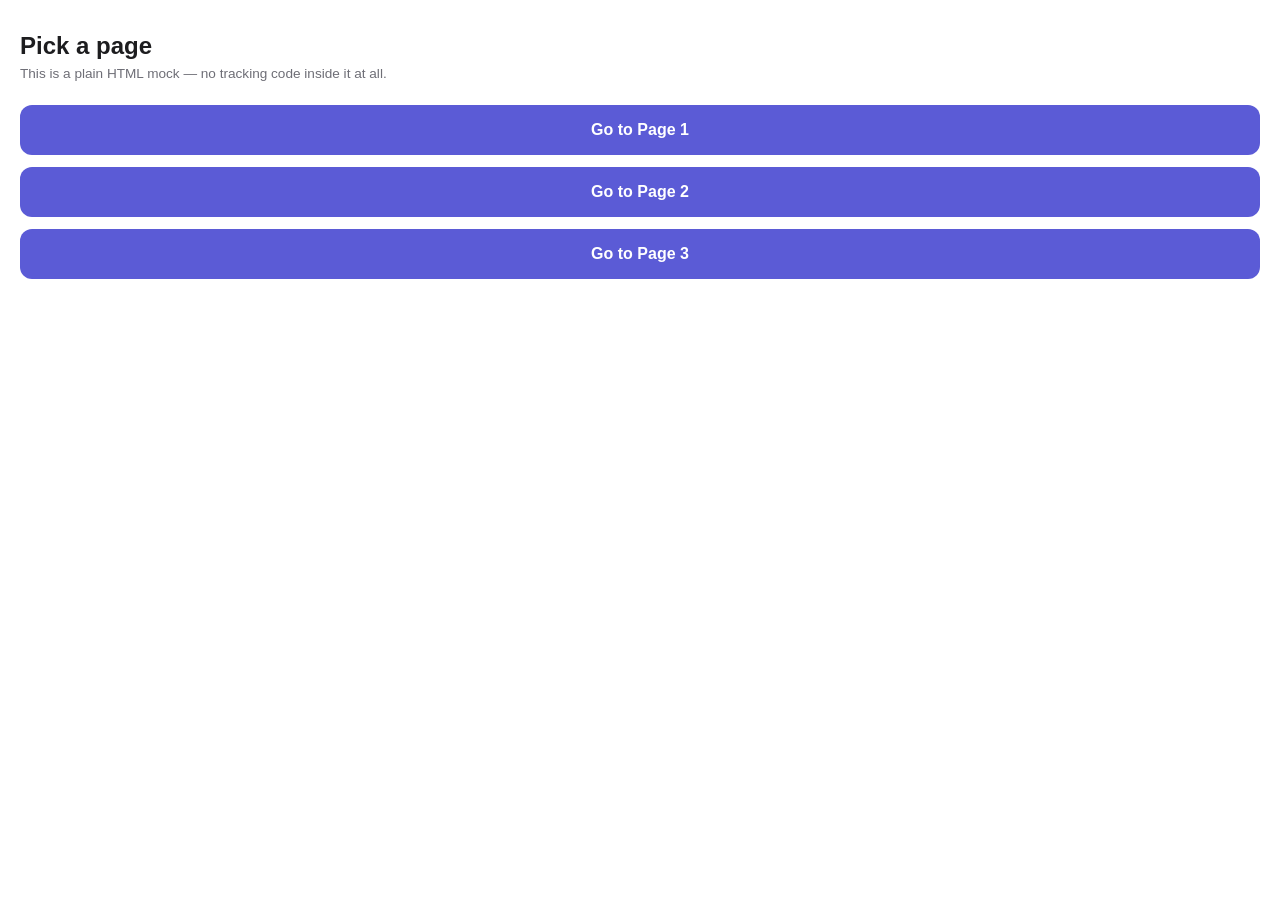
<file: prototypes/demo/index.html>
<!doctype html>
<html>
<head>
<meta charset="utf-8">
<title>Demo Home</title>
<style>
  body{font-family:-apple-system,sans-serif;margin:0;padding:32px 20px;background:#fff;color:#1d1d1f;}
  h2{margin:0 0 6px;}
  p{color:#6e6e76;font-size:0.85rem;margin:0 0 24px;}
  a.btn{display:block;padding:16px;margin-bottom:12px;background:#5b5bd6;color:#fff;text-decoration:none;
        border-radius:12px;text-align:center;font-weight:700;}
</style>
</head>
<body>
<h2>Pick a page</h2>
<p>This is a plain HTML mock &mdash; no tracking code inside it at all.</p>
<a class="btn" href="page1.html">Go to Page 1</a>
<a class="btn" href="page2.html">Go to Page 2</a>
<a class="btn" href="page3.html">Go to Page 3</a>
</body>
</html>
</file>
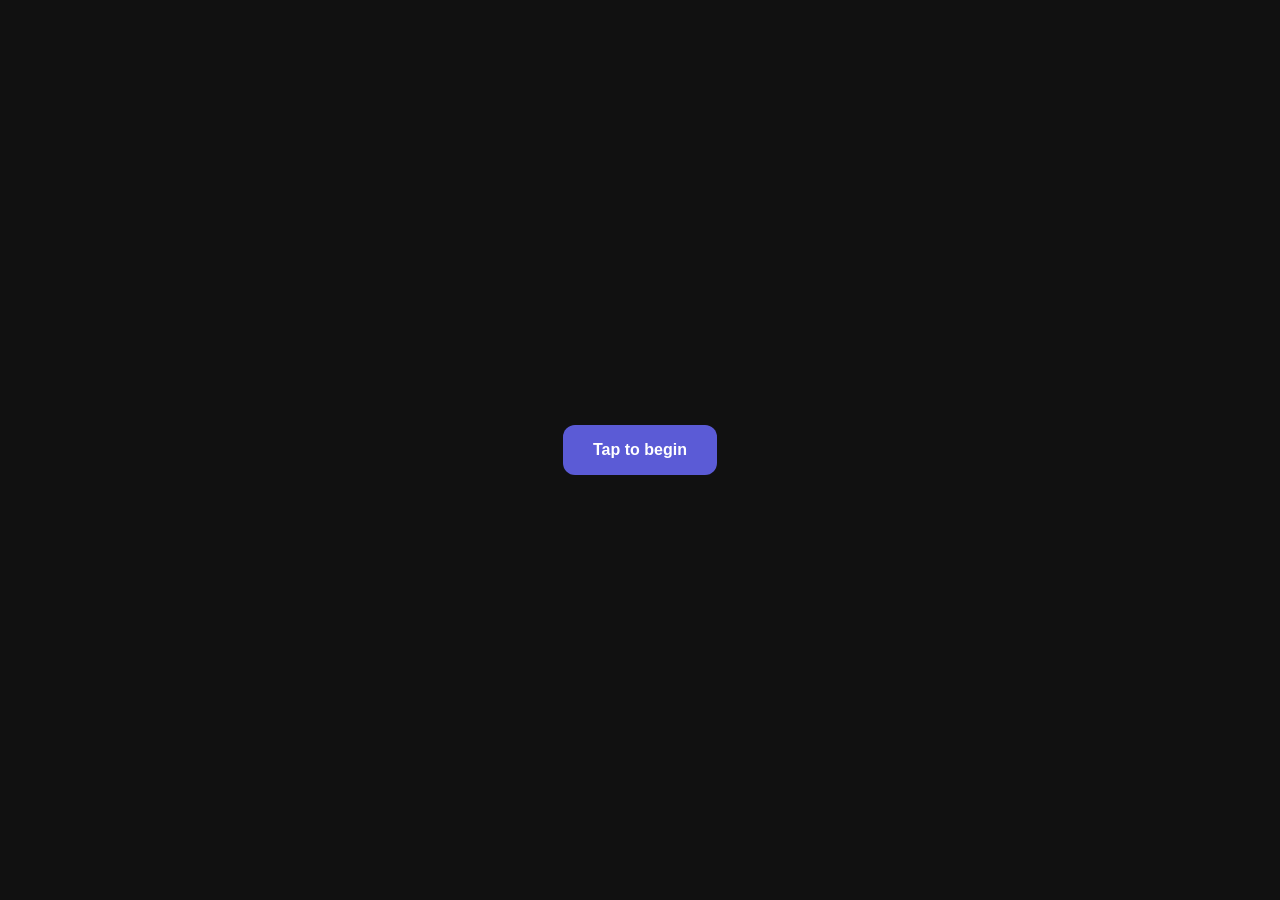
<file: play.html>
<!doctype html>
<html>
<head>
<meta charset="utf-8">
<meta name="viewport" content="width=device-width, initial-scale=1, viewport-fit=cover">
<title>Prototype</title>
<style>
  html,body{margin:0;height:100%;background:#fff;overflow:hidden;overscroll-behavior:none;touch-action:none;}
  #stage{position:fixed;inset:0;overflow:hidden;overscroll-behavior:none;display:none;}
  #protoFrame{display:block;border:0;width:100%;height:100%;}
  #msg{position:fixed;inset:0;display:none;align-items:center;justify-content:center;color:#333;
       font-family:-apple-system,BlinkMacSystemFont,sans-serif;padding:24px;text-align:center;font-size:0.95rem;}
  #startOverlay{position:fixed;inset:0;z-index:200;display:flex;align-items:center;justify-content:center;background:#111;}
  #startBtn{padding:16px 30px;font-size:1rem;font-weight:700;border:none;border-radius:12px;
            background:#5b5bd6;color:#fff;cursor:pointer;font-family:-apple-system,BlinkMacSystemFont,sans-serif;}
</style>
</head>
<body>
<div id="msg"></div>
<div id="startOverlay"><button id="startBtn">Tap to begin</button></div>
<div id="stage">
  <iframe id="protoFrame"></iframe>
</div>

<script type="module">
import { createClient } from 'https://esm.sh/@supabase/supabase-js@2';
import { SUPABASE_URL, SUPABASE_ANON_KEY } from './supabase-config.js';

const params = new URLSearchParams(location.search);
const sessionId = params.get('session');
// `src` is optional now - the tester link is prototype-agnostic. If it's
// not on the URL (the normal case for a link generated by the current
// dashboard), it's looked up from the session's own row instead, and can
// arrive later too if the organizer hasn't picked one yet.
let src = params.get('src') || null;

const msgEl = document.getElementById('msg');
function fail(text) {
  msgEl.textContent = text;
  msgEl.style.display = 'flex';
  document.getElementById('startOverlay').style.display = 'none';
}

document.getElementById('startBtn').addEventListener('click', function () {
  const el = document.documentElement;
  const req = el.requestFullscreen || el.webkitRequestFullscreen || el.msRequestFullscreen;
  if (req) { try { req.call(el); } catch (e) {} }
  document.getElementById('startOverlay').style.display = 'none';
});

if (!sessionId) {
  fail('This link is missing information. Ask your test organizer for the correct link.');
} else {
  init();
}

async function init() {
  let supabase;
  try {
    supabase = createClient(SUPABASE_URL, SUPABASE_ANON_KEY);
  } catch (e) {
    fail('Could not connect.');
    return;
  }

  function reportDeviceSize() {
    supabase.from('sessions').update({ w: window.innerWidth, h: window.innerHeight }).eq('id', sessionId).then(function () {});
  }
  supabase.from('sessions').upsert({ id: sessionId, status: 'active', w: window.innerWidth, h: window.innerHeight }).then(function () {});
  let resizeTimer = null;
  window.addEventListener('resize', function () {
    clearTimeout(resizeTimer);
    resizeTimer = setTimeout(reportDeviceSize, 300);
  });

  const stage = document.getElementById('stage');
  const frame = document.getElementById('protoFrame');

  // Off by default - the tester normally sees zero tracking UI. The
  // organizer can flip this on from the dashboard (live, mid-session) for
  // cases where it helps to have the tester see their own taps too.
  let showTapIndicator = false;

  // The prototype itself lives in the sessions row, not necessarily the
  // URL - look it up if it wasn't given directly. Also pick up the
  // tap-indicator preference from the same row.
  try {
    const { data } = await supabase.from('sessions').select('src, show_tap').eq('id', sessionId).single();
    if (!src && data && data.src) src = data.src;
    if (data) showTapIndicator = !!data.show_tap;
  } catch (e) {}

  let current = src || '';

  function logEvent(evt) {
    supabase.from('events').insert(Object.assign({
      session_id: sessionId,
      t: Date.now()
    }, evt)).then(function (res) { if (res.error) console.warn(res.error); });
  }

  // Uses the prototype's own current viewport size (whatever the tester's
  // real device gives it - no forced width/height), read fresh each time so
  // an orientation change or resize doesn't throw off the normalization.
  function frameSize() {
    try {
      return { w: frame.contentWindow.innerWidth, h: frame.contentWindow.innerHeight };
    } catch (e) {
      return { w: frame.clientWidth || 1, h: frame.clientHeight || 1 };
    }
  }

  // Injects the CSS for the on-screen tap indicator into the prototype's
  // own document (same-origin, so this is safe) - only drawn when
  // showTapIndicator is on. Idempotent per document load.
  function ensureTapRippleStyle(doc) {
    if (doc.getElementById('__tapRippleStyle')) return;
    const style = doc.createElement('style');
    style.id = '__tapRippleStyle';
    style.textContent =
      '.__tap-ripple{position:fixed;width:40px;height:40px;margin-left:-20px;margin-top:-20px;' +
      'border-radius:50%;border:3px solid rgba(91,91,214,0.85);background:rgba(91,91,214,0.18);' +
      'pointer-events:none;z-index:2147483647;animation:__tap-rip 450ms ease-out forwards;}' +
      '@keyframes __tap-rip{0%{transform:scale(0.3);opacity:1;}100%{transform:scale(2.2);opacity:0;}}';
    doc.head.appendChild(style);
  }

  function attach() {
    let doc;
    try { doc = frame.contentDocument; } catch (e) { doc = null; }
    if (!doc) return;
    ensureTapRippleStyle(doc);

    let lastRouteChangeAt = 0;
    let basePath = src;
    try { basePath = frame.contentWindow.location.pathname; } catch (e) {}

    // `current` is what actually gets logged as screen_id (it can carry a
    // scroll-depth suffix on top of the real screen - see
    // updateScrollDepth() below); `screenBase` is the underlying real
    // screen with no such suffix, so the depth bucket has something stable
    // to attach to and resets cleanly on every real screen change.
    let screenBase = src;
    let scrollDepthBucket = 0;

    function updateScreen() {
      lastRouteChangeAt = Date.now();
      try {
        basePath = frame.contentWindow.location.pathname;
        screenBase = basePath + frame.contentWindow.location.hash;
      } catch (e) {}
      scrollDepthBucket = 0;
      current = screenBase;
      logEvent({ type: 'nav', screen_id: current, x: null, y: null, hit: null, target: null });
    }
    updateScreen();

    // Catch SPA-style navigation that doesn't trigger a full page reload
    // (client-side routers using pushState/replaceState, or hash-based routes).
    try {
      const win = frame.contentWindow;
      const pushState = win.history.pushState;
      const replaceState = win.history.replaceState;
      win.history.pushState = function () { pushState.apply(this, arguments); updateScreen(); };
      win.history.replaceState = function () { replaceState.apply(this, arguments); updateScreen(); };
      win.addEventListener('hashchange', updateScreen);
      win.addEventListener('popstate', updateScreen);
    } catch (e) {}

    // Fallback for prototypes that change "screens" by toggling DOM
    // visibility with plain JS - no URL or hash change at all, so the
    // routing detection above never fires. Fingerprints three things: which
    // top-level elements are visible (a whole screen swap), which modals/
    // dialogs are currently open ANYWHERE in the page (not just top-level -
    // a modal is meaningfully a different "screen" even nested deep inside
    // the current one), and which controls are in an "on" state (a toggle,
    // a selected filter chip, an expanded accordion). When the combination
    // settles after a burst of DOM changes, treat it as a distinct screen.
    // Returning to a previously-seen combination reuses the same screen id,
    // so repeat visits still group together in the heatmap.
    //
    // The "on state" part only looks for standard ARIA state attributes
    // (aria-pressed/-selected/-expanded/-checked) and .active/.selected
    // classes - deliberately narrow, so incidental class/style churn
    // elsewhere (a scroll-driven header collapsing, an animation class)
    // doesn't spam new "screens" for every little visual change. A
    // prototype's buttons/filters/tabs need to actually set one of these to
    // be picked up - see the prototype compatibility checklist.
    function stateFingerprint() {
      try {
        const win = frame.contentWindow;
        const parts = [];
        Array.prototype.forEach.call(doc.body.children, function (el) {
          const style = win.getComputedStyle(el);
          if (style.display !== 'none' && style.visibility !== 'hidden' && !el.hidden) {
            parts.push(el.id || el.className || el.tagName);
          }
        });
        Array.prototype.forEach.call(doc.querySelectorAll('[role="dialog"],[aria-modal="true"],dialog[open]'), function (el) {
          const style = win.getComputedStyle(el);
          if (style.display !== 'none' && style.visibility !== 'hidden' && !el.hidden) {
            parts.push('modal:' + (el.id || el.className || el.tagName));
          }
        });
        Array.prototype.forEach.call(doc.querySelectorAll('[aria-pressed="true"],[aria-selected="true"],[aria-expanded="true"],[aria-checked="true"],.active,.selected'), function (el) {
          parts.push('on:' + (el.id || el.className || el.tagName));
        });
        return parts.join('|') || 'default';
      } catch (e) { return 'default'; }
    }
    let mutTimer = null;
    try {
      const mo = new (frame.contentWindow.MutationObserver || MutationObserver)(function () {
        if (Date.now() - lastRouteChangeAt < 400) return;
        clearTimeout(mutTimer);
        mutTimer = setTimeout(function () {
          const candidate = basePath + '#state:' + stateFingerprint();
          if (candidate !== screenBase) {
            screenBase = candidate;
            scrollDepthBucket = 0;
            current = screenBase;
            logEvent({ type: 'nav', screen_id: current, x: null, y: null, hit: null, target: null });
          }
        }, 250);
      });
      mo.observe(doc.body, {
        attributes: true,
        attributeFilter: ['class', 'style', 'hidden', 'open', 'aria-pressed', 'aria-selected', 'aria-expanded', 'aria-checked', 'aria-modal'],
        subtree: true,
        childList: true
      });
    } catch (e) {}

    doc.addEventListener('click', function (e) {
      const size = frameSize();
      const x = e.clientX / size.w;
      const y = e.clientY / size.h;
      let hit = false, label = null;
      const el = e.target;
      const interactive = el && el.closest ? el.closest('a,button,input,select,textarea,[onclick],[role="button"],[tabindex]') : null;
      if (interactive) {
        hit = true;
        label = (interactive.getAttribute('aria-label') || interactive.getAttribute('title') ||
          (interactive.textContent || '').trim() || interactive.tagName.toLowerCase()).slice(0, 60);
      }
      logEvent({ type: 'tap', screen_id: current, x: x, y: y, hit: hit, target: label });

      if (showTapIndicator) {
        const d = doc.createElement('div');
        d.className = '__tap-ripple';
        d.style.left = e.clientX + 'px';
        d.style.top = e.clientY + 'px';
        doc.body.appendChild(d);
        setTimeout(function () { d.remove(); }, 500);
      }
    }, true);

    // Builds a stable-ish CSS selector path for an element, so the watch
    // dashboard can find the SAME element again inside its own copy of the
    // prototype and replay a scroll onto it specifically (rather than only
    // ever scrolling the top-level page).
    function cssPath(el) {
      if (!el || el.nodeType !== 1 || el === doc.body) return '';
      const parts = [];
      let node = el;
      while (node && node.nodeType === 1 && node !== doc.body) {
        let part = node.tagName.toLowerCase();
        if (node.id) { parts.unshift(part + '#' + node.id); break; }
        let idx = 1, sib = node;
        while ((sib = sib.previousElementSibling)) { if (sib.tagName === node.tagName) idx++; }
        part += ':nth-of-type(' + idx + ')';
        parts.unshift(part);
        node = node.parentElement;
      }
      return parts.join('>');
    }

    // Mirror scroll position too (covers drag-to-scroll / swipe gestures,
    // since those all end up firing native 'scroll' events regardless of
    // whether they came from touch, wheel, or trackpad input).
    //
    // 'scroll' events don't bubble, but a capture-phase listener on the
    // document still sees them fire on ANY descendant during the capture
    // pass - so this catches scrolling inside nested scrollable containers
    // (a product list, a modal body, etc.), not just top-level page scroll.
    // Each scrolled element is tracked/throttled separately so scrolling two
    // different containers around the same time doesn't drop either one.
    // Splits a long single page into separate heatmap "pages" once the
    // tester has scrolled past roughly half a screen's worth and stopped
    // there - covers prototypes that reveal what's effectively a different
    // screen by scrolling rather than any navigation. Deliberately cheap:
    // just rounds scrollTop into half-viewport buckets (values already on
    // hand from the scroll listener below) and waits for scrolling to go
    // quiet before committing - no extra observers, no geometry queries.
    // Only applies to the top-level page, not inner scroll containers
    // (a product list, a modal), which are about repositioning content
    // rather than moving to a different "page".
    let scrollSettleTimer = null;
    function updateScrollDepth(scrollEl) {
      const vh = frame.contentWindow.innerHeight || 1;
      const bucket = Math.round(scrollEl.scrollTop / (vh / 2));
      clearTimeout(scrollSettleTimer);
      scrollSettleTimer = setTimeout(function () {
        if (bucket === scrollDepthBucket) return;
        scrollDepthBucket = bucket;
        current = bucket > 0 ? screenBase + '~~scroll:' + bucket : screenBase;
        logEvent({ type: 'nav', screen_id: current, x: null, y: null, hit: null, target: null });
      }, 400);
    }

    const lastScrollLogByTarget = new WeakMap();
    doc.addEventListener('scroll', function (e) {
      let el = e.target;
      if (!el || el.nodeType !== 1) el = null;
      const rootEl = doc.scrollingElement || doc.documentElement;
      const scrollEl = el || rootEl;
      const now = Date.now();
      const last = lastScrollLogByTarget.get(scrollEl) || 0;
      if (now - last < 120) return;
      lastScrollLogByTarget.set(scrollEl, now);
      const sel = scrollEl === rootEl ? '' : cssPath(scrollEl);
      logEvent({ type: 'scroll', screen_id: current, x: scrollEl.scrollLeft, y: scrollEl.scrollTop, hit: null, target: sel });
      if (scrollEl === rootEl) updateScrollDepth(scrollEl);
    }, true);
  }

  frame.addEventListener('load', attach);

  function loadPrototype(newSrc) {
    src = newSrc;
    current = src;
    msgEl.style.display = 'none';
    stage.style.display = 'block';
    frame.src = src;
  }

  if (src) {
    loadPrototype(src);
  } else {
    msgEl.textContent = 'Waiting for the test organizer to choose a prototype…';
    msgEl.style.display = 'flex';
  }

  // Listen for a remote "restart" signal from the watch dashboard, the
  // organizer switching to a different prototype mid-session (or choosing
  // one for the first time, if this link was opened before they had), and
  // the tap-indicator toggle - all come through the same sessions row.
  let lastRestartAt = null;
  supabase
    .channel('session-ctl-' + sessionId)
    .on('postgres_changes', { event: 'UPDATE', schema: 'public', table: 'sessions', filter: 'id=eq.' + sessionId }, function (payload) {
      if (payload.new) showTapIndicator = !!payload.new.show_tap;

      const s = payload.new && payload.new.src;
      if (s && s !== src) {
        loadPrototype(s);
        return;
      }
      const r = payload.new && payload.new.restart_at;
      if (r != null && r !== lastRestartAt && src) {
        lastRestartAt = r;
        const bust = src.indexOf('?') >= 0 ? '&' : '?';
        frame.src = src + bust + '_r=' + Date.now();
      }
    })
    .subscribe();
}
</script>
</body>
</html>
</file>
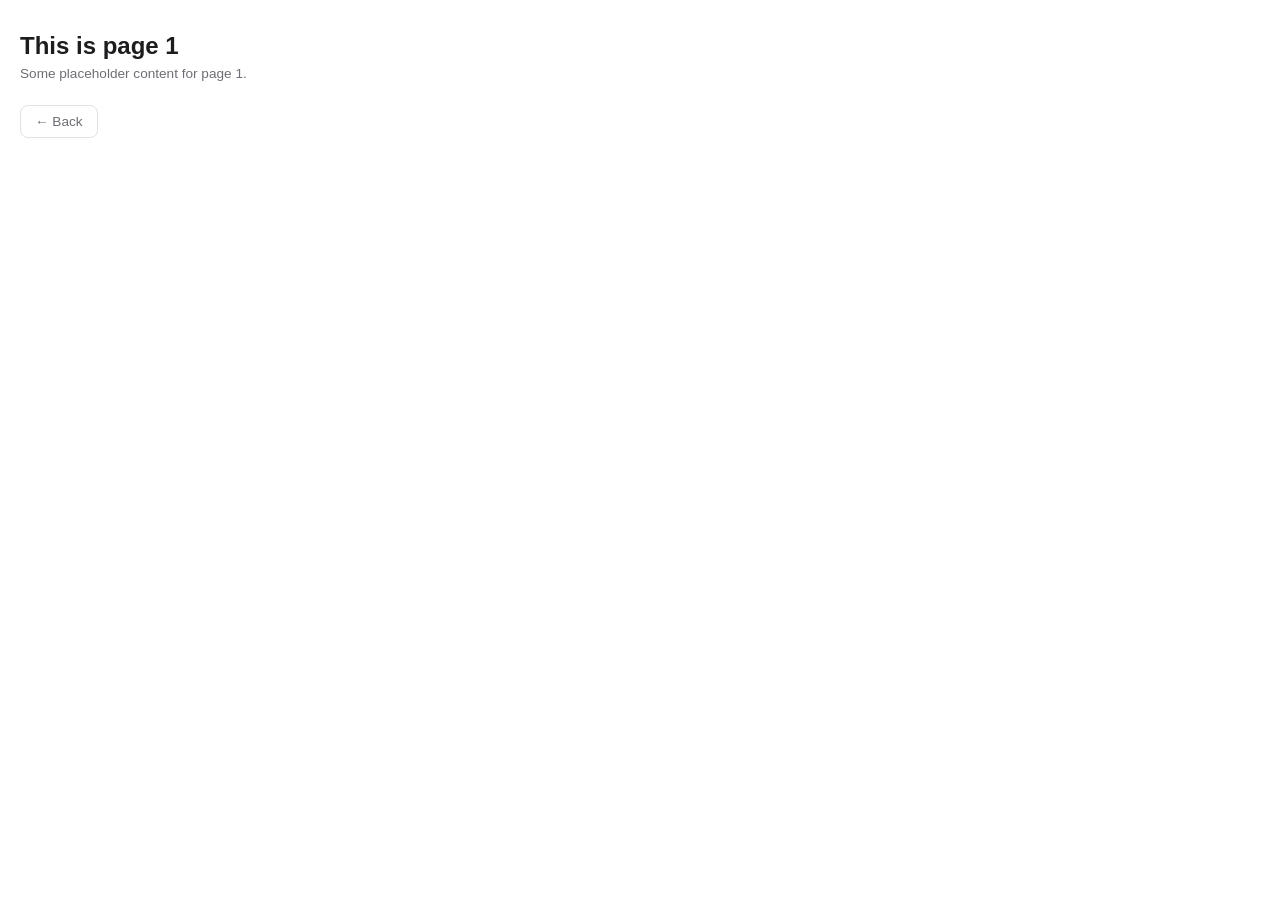
<file: prototypes/demo/page1.html>
<!doctype html>
<html>
<head>
<meta charset="utf-8">
<title>Demo Page 1</title>
<style>
  body{font-family:-apple-system,sans-serif;margin:0;padding:32px 20px;background:#fff;color:#1d1d1f;}
  h2{margin:0 0 6px;}
  p{color:#6e6e76;font-size:0.85rem;margin:0 0 24px;}
  a.back{display:inline-block;color:#6e6e76;text-decoration:none;font-size:0.85rem;border:1px solid #e2e2e6;
         border-radius:8px;padding:8px 14px;}
</style>
</head>
<body>
<h2>This is page 1</h2>
<p>Some placeholder content for page 1.</p>
<a class="back" href="index.html">&larr; Back</a>
</body>
</html>
</file>
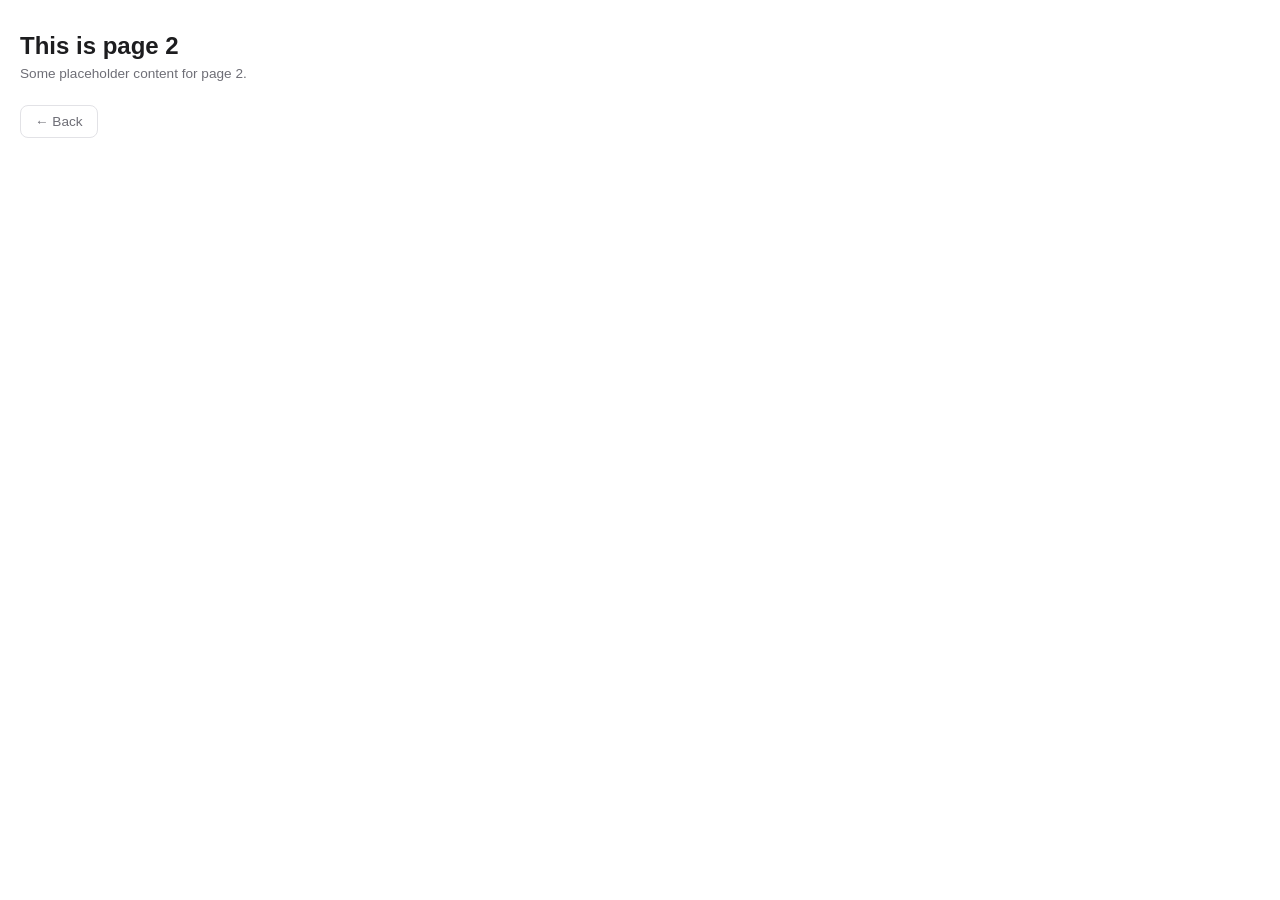
<file: prototypes/demo/page2.html>
<!doctype html>
<html>
<head>
<meta charset="utf-8">
<title>Demo Page 2</title>
<style>
  body{font-family:-apple-system,sans-serif;margin:0;padding:32px 20px;background:#fff;color:#1d1d1f;}
  h2{margin:0 0 6px;}
  p{color:#6e6e76;font-size:0.85rem;margin:0 0 24px;}
  a.back{display:inline-block;color:#6e6e76;text-decoration:none;font-size:0.85rem;border:1px solid #e2e2e6;
         border-radius:8px;padding:8px 14px;}
</style>
</head>
<body>
<h2>This is page 2</h2>
<p>Some placeholder content for page 2.</p>
<a class="back" href="index.html">&larr; Back</a>
</body>
</html>
</file>
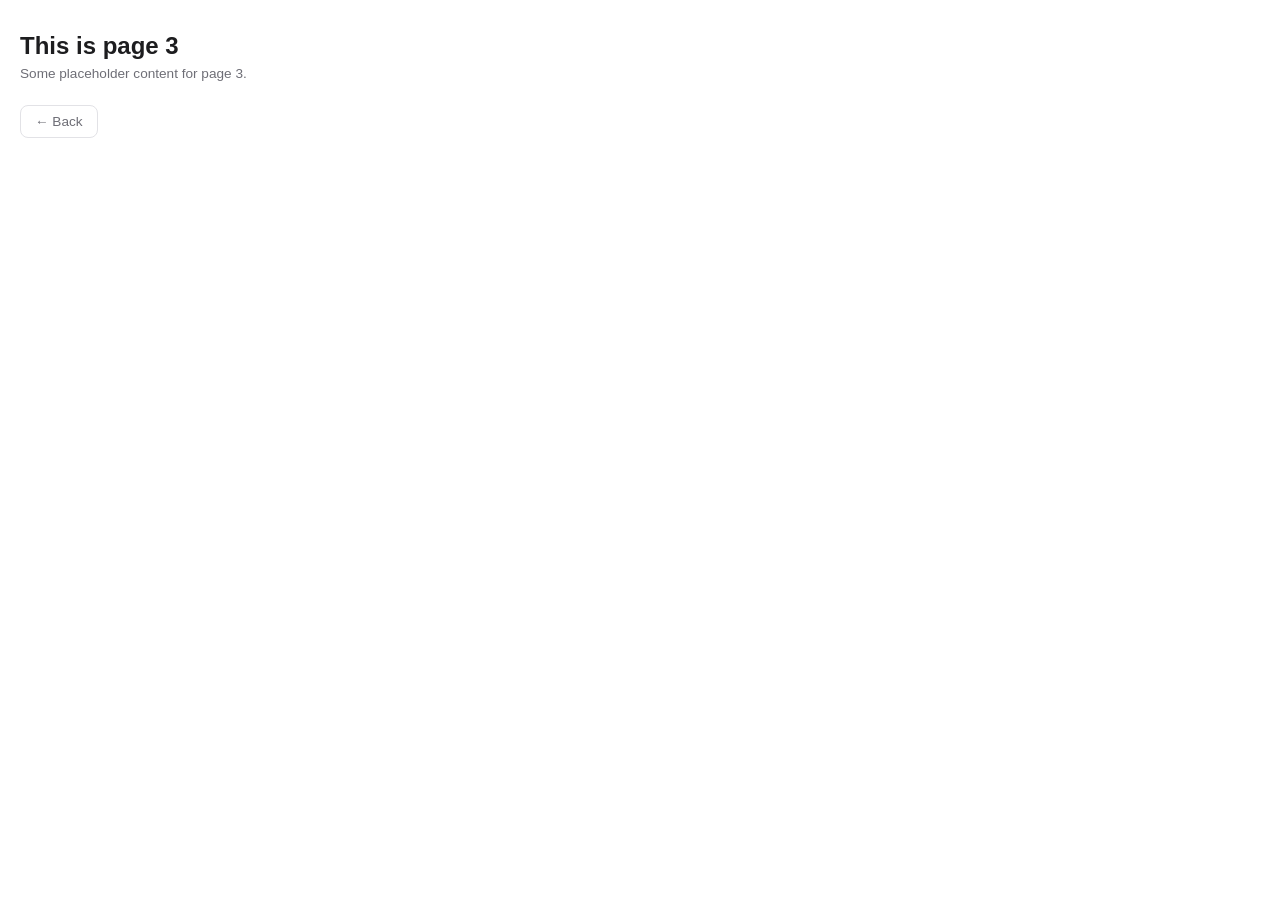
<file: prototypes/demo/page3.html>
<!doctype html>
<html>
<head>
<meta charset="utf-8">
<title>Demo Page 3</title>
<style>
  body{font-family:-apple-system,sans-serif;margin:0;padding:32px 20px;background:#fff;color:#1d1d1f;}
  h2{margin:0 0 6px;}
  p{color:#6e6e76;font-size:0.85rem;margin:0 0 24px;}
  a.back{display:inline-block;color:#6e6e76;text-decoration:none;font-size:0.85rem;border:1px solid #e2e2e6;
         border-radius:8px;padding:8px 14px;}
</style>
</head>
<body>
<h2>This is page 3</h2>
<p>Some placeholder content for page 3.</p>
<a class="back" href="index.html">&larr; Back</a>
</body>
</html>
</file>
